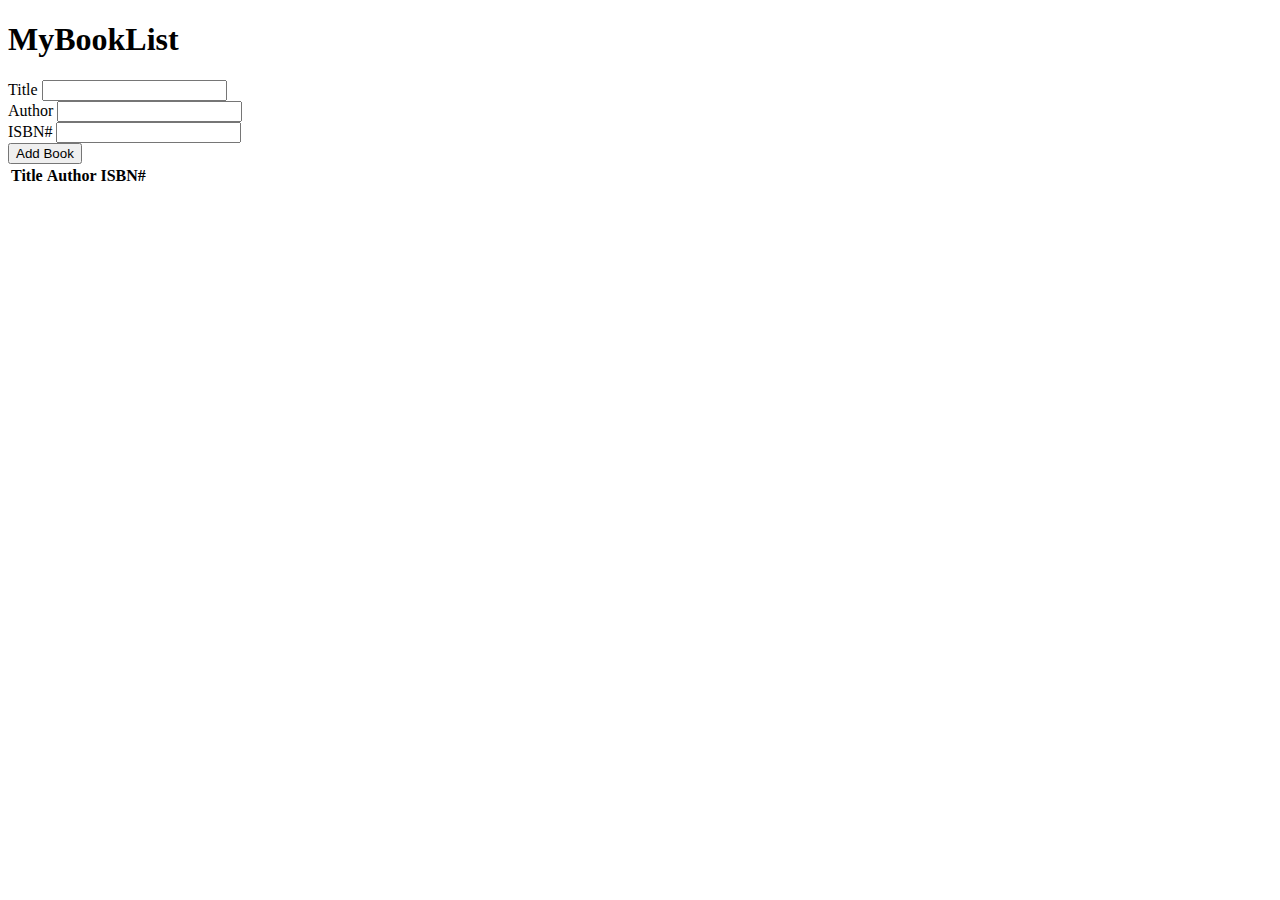
<file: booklist-app/index.html>
<!DOCTYPE html>
<html>
  <head>
    <title>BookList App</title>
    <link rel="stylesheet" href="https://bootswatch.com/4/yeti/bootstrap.min.css">
    <link rel="stylesheet" href="https://use.fontawesome.com/releases/v5.8.2/css/all.css"
      integrity="sha384-oS3vJWv+0UjzBfQzYUhtDYW+Pj2yciDJxpsK1OYPAYjqT085Qq/1cq5FLXAZQ7Ay" crossorigin="anonymous">
    <meta charset="UTF-8">
  </head>
  <body>
    <div class="container mt-4">
      <h1 class="display-4 text-center"> <i class="fas fa-book-open text-primary"></i> My<span class="text-primary">Book</span>List</h1>
      <form  id="book-form">
        <div class="form-group">
          <label for="title">Title</label>
          <input type="text" id="title" class="form-control">
        </div>
        <div class="form-group">
          <label for="author">Author</label>
          <input type="text" id="author" class="form-control">
        </div>
        <div class="form-group">
          <label for="isbn">ISBN#</label>
          <input type="text" id="isbn" class="form-control">
        </div>
        <input type="submit" value="Add Book" class="btn btn-primary btn-block">
      </form>
      <table class="table table-striped mt-5">
        <thead>
          <tr>
            <th>Title</th>
            <th>Author</th>
            <th>ISBN#</th>
            <th></th>
          </tr>
        </thead>
        <tbody id="book-list">

        </tbody>
      </table>
    </div>
    <script src="main.js"></script>
  </body>
</html>
</file>
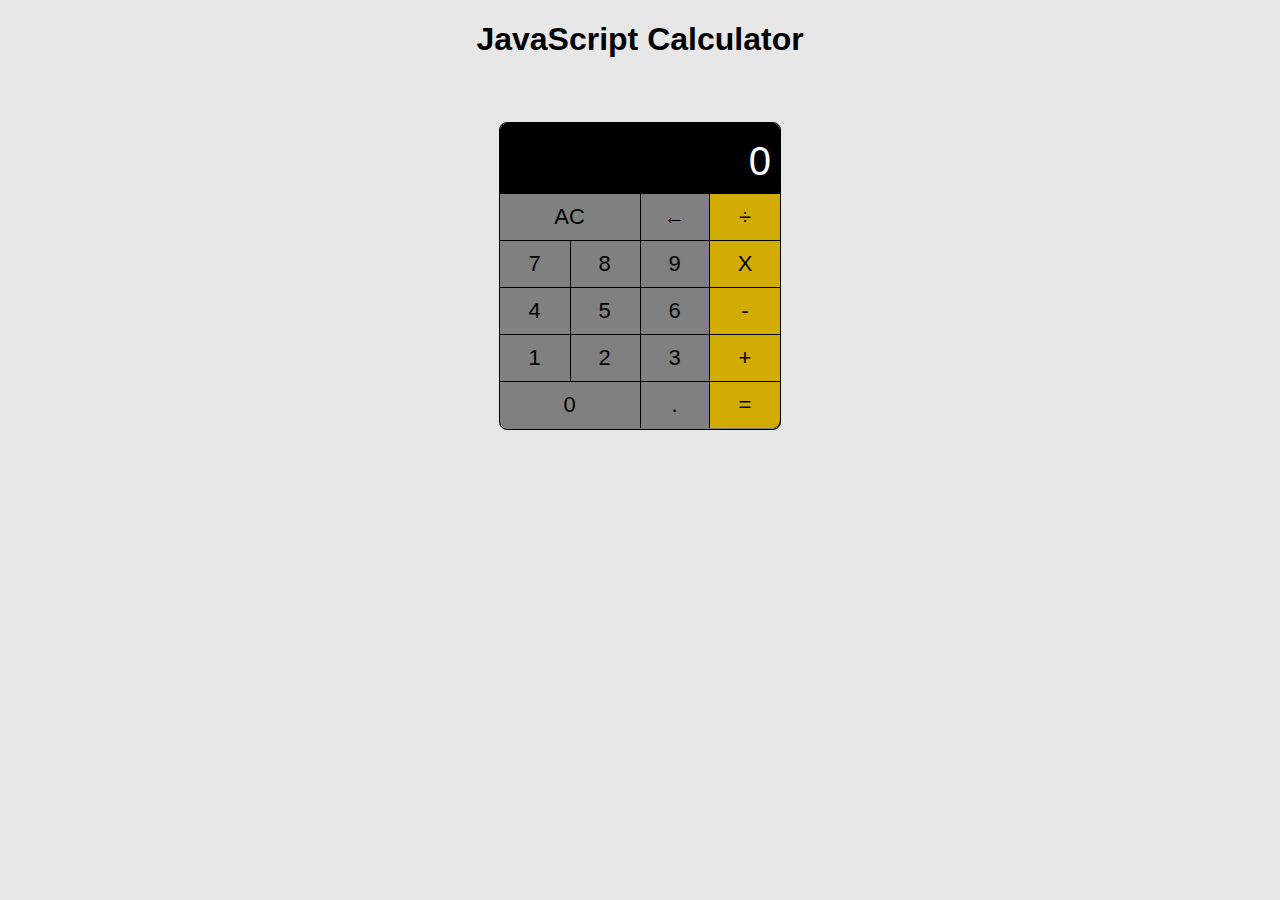
<file: calculator/index.html>
<!DOCTYPE html>
<html>
  <head>
    <title>JavaScript Calculator</title>
    <link rel="stylesheet" href="style.css">
    <meta charset="UTF-8">
  </head>
  <body>
    <h1 class="header">JavaScript Calculator</h1>
    <main class="main">
      <div class="row first">
        <div class="input">0</div>
      </div>
      <div class="row second">
        <div class="norm-btn btn clear-btn">AC</div>
        <div class="norm-btn btn del-btn">&larr;</div>
        <div class="opr-btn btn div-btn">&#247;</div>
      </div>
      <div class="row third">
        <div class="norm-btn btn num-btn seven-btn">7</div>
        <div class="norm-btn btn num-btn eight-btn">8</div>
        <div class="norm-btn btn num-btn nine-btn">9</div>
        <div class="opr-btn btn times-btn">X</div>
      </div>
      <div class="row fourth">
        <div class="norm-btn btn num-btn four-btn">4</div>
        <div class="norm-btn btn num-btn five-btn">5</div>
        <div class="norm-btn btn num-btn six-btn">6</div>
        <div class="opr-btn btn minus-btn">-</div>
      </div>
      <div class="row  fifth">
        <div class="norm-btn btn num-btn one-btn">1</div>
        <div class="norm-btn btn num-btn two-btn">2</div>
        <div class="norm-btn btn num-btn three-btn">3</div>
        <div class="opr-btn btn plus-btn">+</div>
      </div>
      <div class="row sixth">
        <div class="norm-btn btn num-btn zero-btn">0</div>
        <div class="norm-btn btn dec-btn">.</div>
        <div class="opr-btn btn equals-btn">=</div>
      </div>
    </main>

    <script src="main.js"></script>
  </body>
</html>
</file>
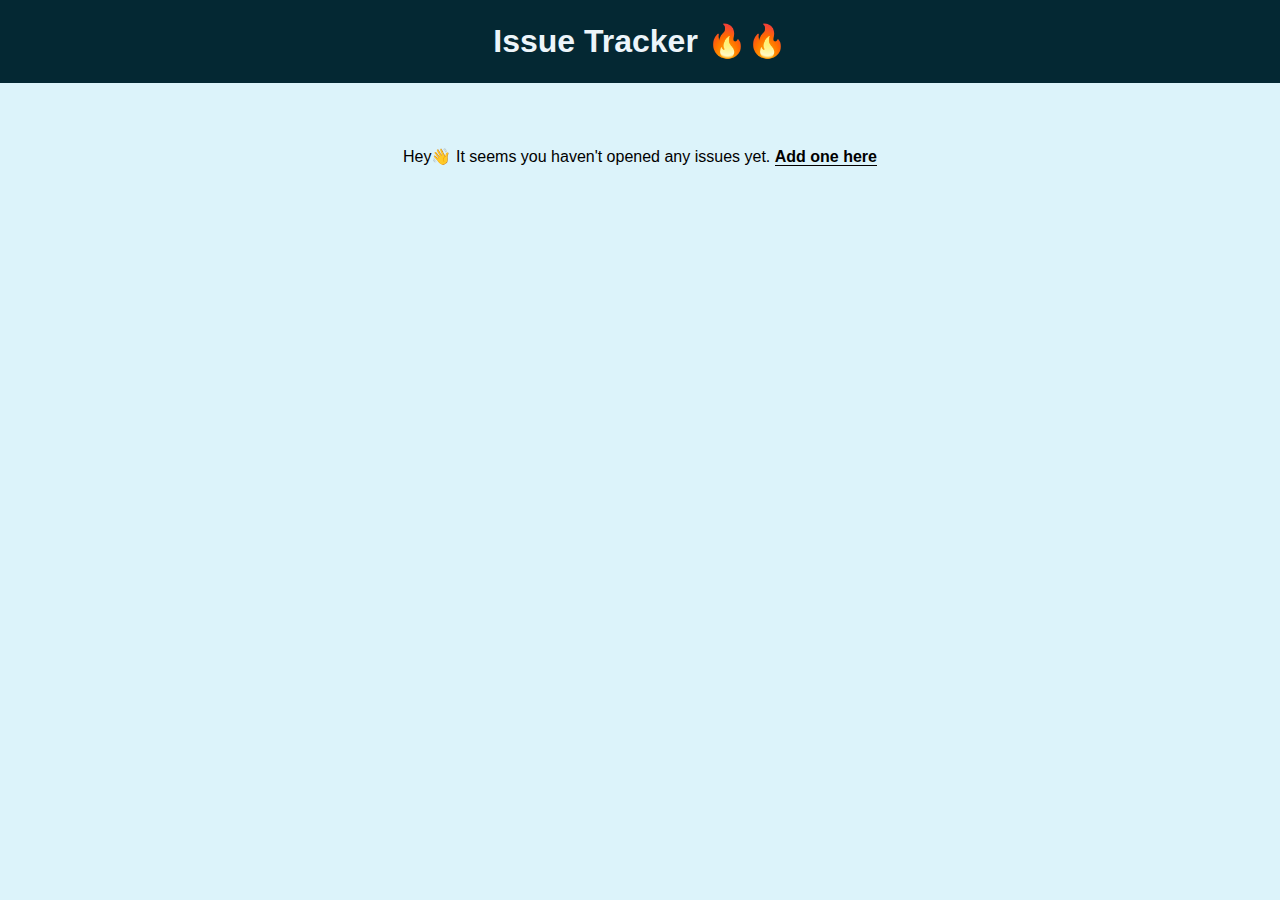
<file: Issue-tracker/index.html>
<!DOCTYPE html>
<html lang="en">
<head>
  <meta charset="UTF-8">
  <meta name="viewport" content="width=device-width, initial-scale=1.0">
  <meta http-equiv="X-UA-Compatible" content="ie=edge">
  <title>Issue Tracker</title>
  <link rel="stylesheet" href="style.css">
</head>
<body>
  <header class="header">
    <h1 class="main-heading center">Issue Tracker 🔥🔥</h1>
  </header>
  <main class="main">
    <div class="add-fresh-issue center">
      Hey👋 It seems you haven't opened any issues yet. <span class="add-one-here">Add one here</span> <!-- create a dialogue box on clicking 'add one here'-->
    </div>
    <div class="modal">
      <form class="form" name="addIssuesForm">
        <span class="close-button">&times;</span>
        <h2>Add a new issue</h2>
        <div class="form-section ">
          <label for="issue-title">Issue title: </label>
          <textarea type="text" id="issue-title" name="issue-title" placeholder="The title of your issue" maxlength="100" required></textarea>
        </div>
        <div class="form-section">
          <label for="description">Describe the issue: </label>
          <textarea id="description" name="description" placeholder="Describe the issue" required></textarea>
        </div>
        <div class="form-section">
          <label for="recommendation">Recommendation(s): </label>
          <textarea type="text" id="recommendation" name="recommendation" placeholder="Suggest ways to resolve the issue" required></textarea>
        </div>
        <input class="btn form-submit" type="submit" value="Submit">
      </form>
    </div>
    <ul class="issue-lists center">
      <li class="issue-count"><span style="color:red">&#x2716;</span> <span class="open"></span> Open &nbsp; &nbsp; &#10004; <span class="closed">0</span> closed</li>
    </ul>
    <button class="new-issue-button">New issue</button>
  </main>
  <footer class="footer"></footer>
  <script src="main.js"></script>
</body>
</html>
</file>
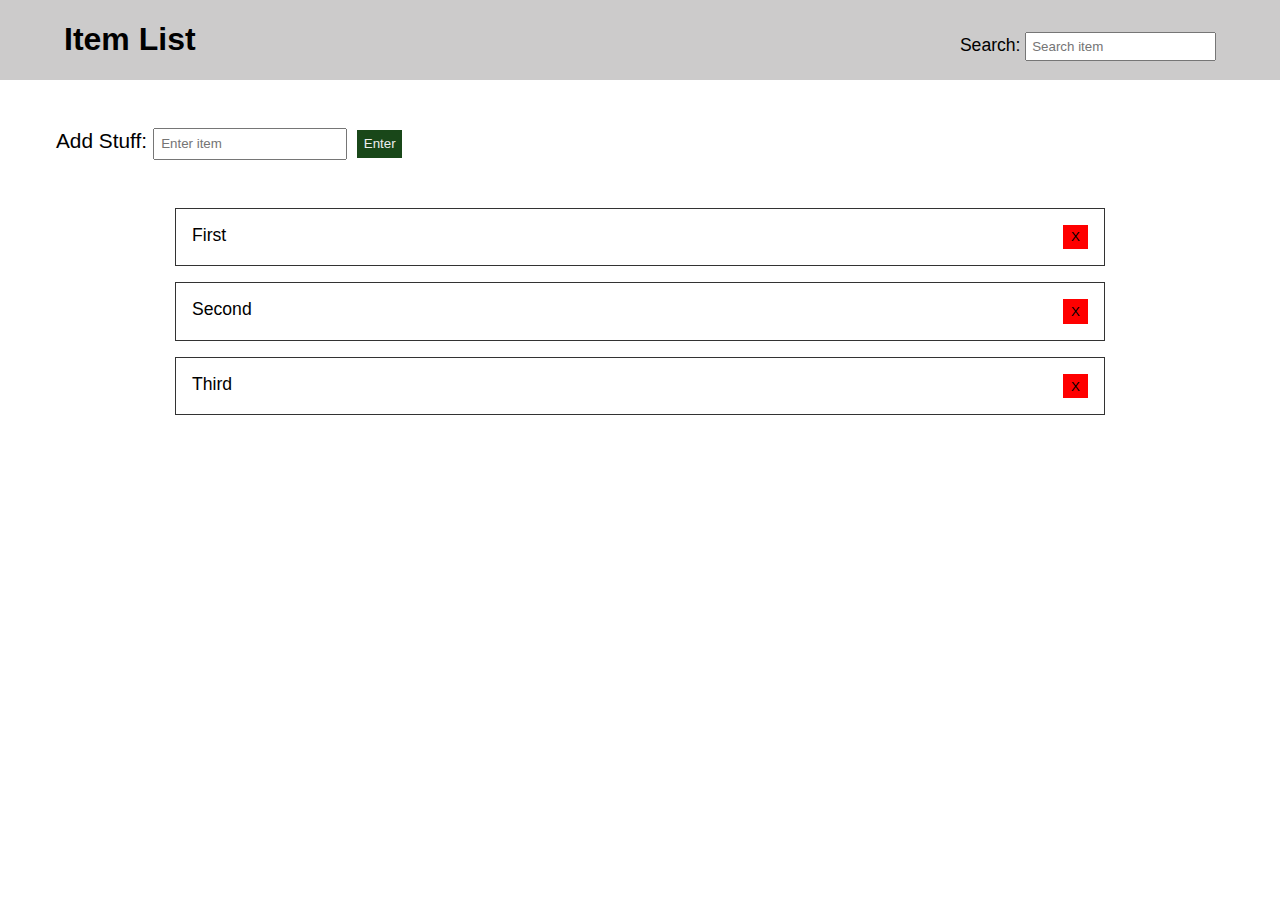
<file: Item-list/index.html>
<!DOCTYPE html>
<html lang="en">
  <head>
    <meta charset="UTF-8" />
    <meta name="viewport" content="width=device-width, initial-scale=1.0" />
    <meta http-equiv="X-UA-Compatible" content="ie=edge" />
    <title>Item List</title>
    <link rel="stylesheet" href="style.css">
  </head>
  <body>
    <header>
      <div class="first-header-div container">
      <h1>Item List</h1>
      <div class="for-search">
        <label for="search">Search: </label>
        <input type="text" name="search" id="search" placeholder="Search item"/>
      </div>
      </div>
    </header>
    <main>
      <form class="add-stuff">
        <label for="add">Add Stuff: </label>
        <input type="text" name="add" id="add" placeholder="Enter item">
        <button type="submit" class="enter">Enter</button>
      </form>
      <ul class="all-lists">
        <li class="item container">First <button class="btn">X</button></li>
        <li class="item container">Second <button class="btn">X</button></li>
        <li class="item container">Third<button class="btn">X</button></li>
      </ul>
    </main>
    <script src="main.js"></script>
  </body>
</html>
</file>
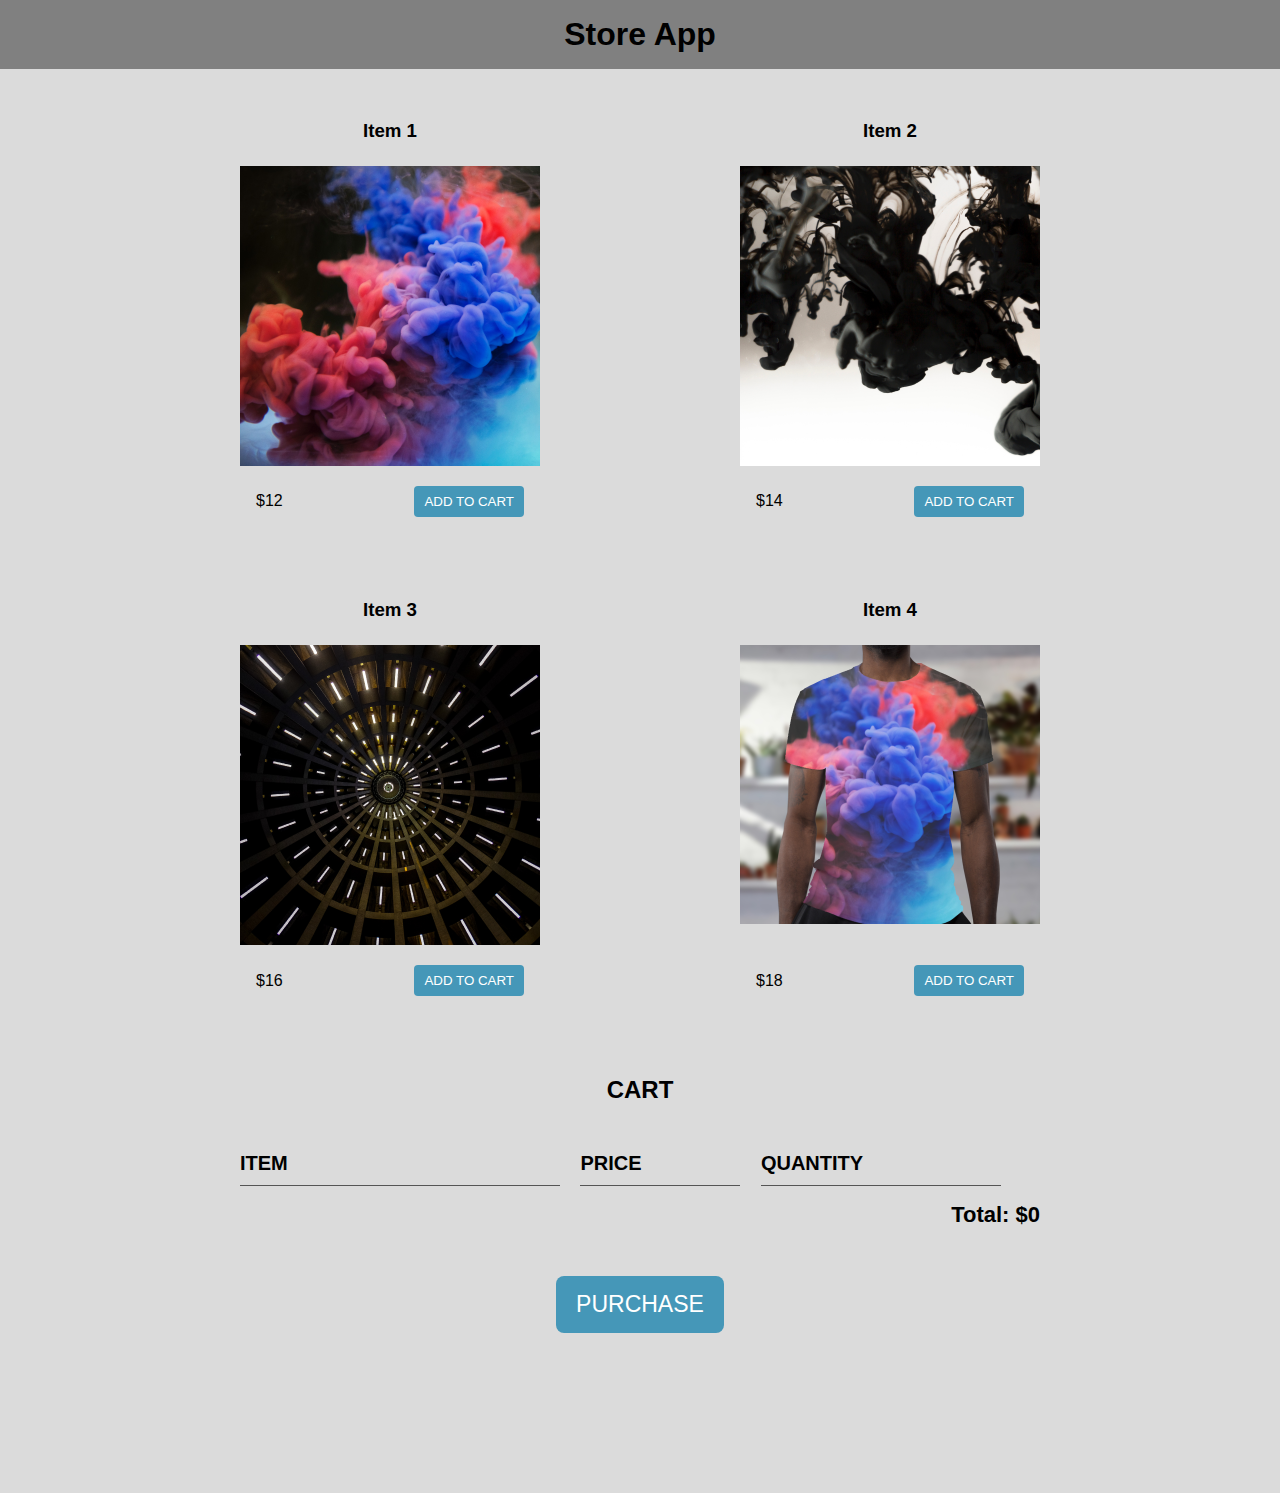
<file: store-app/index.html>
<!DOCTYPE html>
<html lang="en">
<head>
  <meta charset="UTF-8">
  <meta name="viewport" content="width=device-width, initial-scale=1.0">
  <meta http-equiv="X-UA-Compatible" content="ie=edge">
  <title>Store App</title>
  <link rel="stylesheet" href="style.css">
</head>
<body>
  <header>
    <h1 class="main-heading">Store App</h1>
  </header>
  <main>
    <section class="item">
      <h3 class="item-title">Item 1</h3>
      <img src="images/1.png" alt="">
      <div class="price-and-btn">
        <div class="item-price">$12</div>
        <div class="add-to-cart"><button class="btn add-to-cart-btn">Add to Cart</button></div>
      </div>
    </section>
    <section class="item">
      <h3 class="item-title">Item 2</h3>
      <img src="images/2.png" alt="">
        <div class="price-and-btn">
          <div class="item-price">$14</div>
          <div class="add-to-cart"><button class="btn add-to-cart-btn">Add to Cart</button></div>
        </div>
    </section>
    <section class="item">
      <h3 class="item-title">Item 3</h3>
      <img src="images/3.png" alt="">
      <div class="price-and-btn">
        <div class="item-price">$16</div>
        <div class="add-to-cart"><button class="btn add-to-cart-btn">Add to Cart</button></div>
      </div>
    </section>
    <section class="item">
      <h3 class="item-title">Item 4</h3>
      <img src="images/6.png" alt="">
      <div class="price-and-btn">
        <div class="item-price">$18</div>
        <div class="add-to-cart"><button class="btn add-to-cart-btn">Add to Cart</button></div>
      </div>
    </section>
  </main>
  <footer class="cart">
    <h2 class="footer-caption">CART</h2>
    <div class="cart-row">
      <span class="item-header cart-row-header">Item</span>
      <span class="price-header cart-row-header">Price</span>
      <span class="quantity-header cart-row-header">Quantity</span>
    </div>
  </footer>
  <div class="total">Total: $<span class="total-price">0</span></div>
  <button class="purchase">PURCHASE</button>
  <script src="main.js"></script>
</body>
</html>
</file>
<file: calculator/style.css>
body {
  font-family: Arial, Helvetica, sans-serif;
  background: rgb(231, 231, 231);
  /* Avoid highlighting and copying */
  -webkit-touch-callout: none; /* iOS Safari */
  -webkit-user-select: none; /* Safari */
  -khtml-user-select: none; /* Konqueror HTML */
  -moz-user-select: none; /* Firefox */
  -ms-user-select: none; /* Internet Explorer/Edge */
  user-select: none; /* Non-prefixed version, currently supported by Chrome and Opera */
}
.header {
  text-align: center;
  margin-bottom: 4rem;
}
.main {
  display: grid;
  grid-template-rows: 1.5fr 1fr 1fr 1fr 1fr 1fr;
  grid-template-columns: 1fr;
  border: 1px solid black;
  width: 280px;
  height: auto;
  justify-content: center;
  margin: 0 auto;
  border-radius: 8px;
  font-size: 22px;
  background: grey;
}
.row {
  border-bottom: 1px solid black;
  align-items: center;
  padding: 0;
  text-align: center;
}
.btn {
  cursor: pointer;
}
.row div {
  border-right: 1px solid black;
  padding: 10px;
  margin: -1px;
}
.first {
  background: black;
  color: white;
  border-top-left-radius: 8px;
  border-top-right-radius: 8px;
  text-align: right;
  justify-content: baseline;
}
.row .input{
  border-right: 0;
  align-self: flex-end;
  font-size: 40px;
}
.row:last-child {
  border-bottom: 0;
}
.opr-btn {
  background: rgb(211, 172, 1);
  border: 1px solid black;
}
.opr-btn:hover {
  background: rgb(122, 100, 2);
}
.first, .second, .third, .fourth, .fifth, .sixth {
  display: grid;
}
.second, .sixth {
  grid-template-rows: 1fr;
  grid-template-columns: 2fr 1fr 1fr;
}
.third, .fourth, .fifth {
  grid-template-rows: 1fr;
  grid-template-columns: repeat(4, 1fr);
}
.sixth {
  border-bottom-right-radius: 8px;
}
.equals-btn {
  border-bottom-right-radius: 8px;
  border-bottom: 0;
  border-top: 0;
}
.zero-btn {
  border-bottom-left-radius: 8px;
}
.norm-btn:hover {
  background: #333;
}
</file>
<file: Issue-tracker/style.css>
body {
  margin: 0;
  padding: 0;
  font-family: arial;
  background-color: rgb(220, 243, 250);
}

.header {
  padding: 1.4rem;
  background-color: rgb(4, 40, 51);
}

.main-heading {
  text-align: center;
  color: #edf5fa;
}

.center {
  margin: 0 auto;
}

.add-fresh-issue {
  text-align: center;
  margin-top: 4rem;
}

.add-one-here {
  border-bottom: 1px solid black;
  font-weight: bold;
  cursor: pointer;
}

.add-one-here:hover {
  color: red;
  border-color: red;
}

.modal {
  background-color: rgba(0, 0, 0, 0.5);
  position: fixed;
  left: 0;
  top: 0;
  z-index: 1;
  height: 100%;
  width: 100%;
  overflow: auto;
  display: none;
}

.form {
  margin: 0 auto;
  margin-top: 8.7rem;
  margin-bottom: 2rem;
  text-align: center;
  border: 1px solid black;
  border-radius: 12px;
  width: 650px;
  max-width: 80%;
  padding: 1rem;
  /* display: none; */
  background-color: white;
  /*left: 50%;
  transform: translate(-50%, -50%); */
  box-shadow: 0 5px 8px 0 rgba(0, 0, 0, 0.2), 0 10px 30px 0 rgba(0, 0, 0, 0.5);
  animation-name: modalOpen;
  animation-duration: 1s;
}

.form h2 {
  margin-bottom: 2.5rem;
  /* margin-top: -1.8rem; */
}

.form-section {
  margin-top: 1rem;
  margin-bottom: 1.3rem;
  display: grid;
  /* justify-content: center; */
  grid-template-columns: 1fr 2fr;
  grid-template-rows: 1fr;
  gap: 1.5rem;
}

.form-section textarea {
  width: 90%;
  font-family: arial;
  border-radius: 4px;
  font-size: 1rem;
}

.form-section textarea[id="issue-title"] {
  height: 50px;
}

.form-section textarea[id="description"] {
  height: 100px;
}

.form-section textarea[id="recommendation"] {
  height: 100px;
}

.form-section label {
  text-align: right;
  font-size: 18px;
}

.form-submit {
  padding: 0.5rem;
  cursor: pointer;
  background-color: rgb(4, 40, 51);
  border: 0;
  color: white;
}

.form-submit:hover {
  background-color: #000;
}

.close-button {
  display: inline-block;
  /* margin: 0 2rem 0 auto; */
  float: right;
  margin-top: 1rem;
  cursor: pointer;
  background-color: red;
  outline: none;
  border: 0;
  padding: 0.1rem 0.6rem;
  font-weight: bold;
  font-size: 1.6rem;
}

.close-button:hover {
  background-color: rgba(255, 0, 0, 0.8);
}

.issue-lists {
  /* margin: 0;
  padding: 0; */
  margin-top: 4rem;
  max-width: 80%;
  width: 900px;
  list-style: none;
}

.issue-count {
  font-size: 1.2rem;
  font-weight: bold;
  border: 1px solid rgb(150, 148, 148);
  padding: 1rem;
  padding-left: 1.5rem;
  background-color: rgb(188, 234, 248);
  display: none;
}

.new-issue {
  border: 1px solid rgb(150, 148, 148);
  border-top: 0;
  padding: 0.4rem;
  padding-left: 1.5rem;
  font-weight: bold;
  display: flex;
  justify-content: space-between;
  align-items: center;
}

.new-issue-button {
  float: right;
  margin-right: 3rem;
  display: none;
  margin-top: 4rem;
  margin-bottom: 4rem;
  padding: 0.7rem 1rem;
  background: green;
  color: white;
  font-weight: bold;
  border: 0;
  border-radius: 5px;
  outline: 0;
  cursor: pointer;
}

.new-issue-button:hover {
  background: rgb(0, 109, 0);
}

.close-btn, 
.delete-btn {
  padding: 0 0.5rem !important;
  color: white;
  border-radius: 4px;
  cursor: pointer;
  border: 0;
  float: right;
  height: 2rem;
}

.delete-btn {
  background: red;
  margin-left: 1.5rem;
  margin-right: 1.5rem;
}

.delete-btn:hover {
  background: rgb(124, 2, 2);
}

.close-btn {
  margin-left: auto;
  margin-right: 0;
  background: rgb(255, 174, 0);
}

.close-btn:hover {
  background: rgb(209, 171, 4);
}

.issue-content {
  background-color: rgba(0, 0, 0, 0.5);
  position: fixed;
  left: 0;
  top: 0;
  z-index: 1;
  height: 100%;
  width: 100%;
  overflow: auto;
}

.issue-content-inner {
  margin: 0 auto;
  margin-top: 8.7rem;
  margin-bottom: 2rem;
  border: 1px solid black;
  border-radius: 8px;
  height: auto;
  width: 80%;
  padding: 1rem;
  background-color: white;
  box-shadow: 0 5px 8px 0 rgba(0, 0, 0, 0.2),
  0 10px 30px 0 rgba(0, 0, 0, 0.5);
  animation-name: modalOpen;
  animation-duration: 1s;
}

.issue-header:hover {
  text-decoration: underline;
}

.issue-content-inner h1 {
  text-align: center;
  margin-top: 1rem;
  /* border-bottom: 1px solid #333; */
}



/* For modal animation */
@keyframes modalOpen {
  from{ opacity: 0 }
  to{ opacity: 1 }
}
</file>
<file: Item-list/style.css>
body {
  margin: 0;
  padding: 0;
  font-family: arial;
}

.first-header-div {
  margin: 0 auto;
  width: 90%
}
.all-lists {
  list-style-type: none;
  margin: 0;
  padding: 0;
  margin-top: 3rem;
}
.item {
  margin-left: auto;
  margin-right: auto;
  margin-bottom: 1rem;
  border: 1px solid #333;
  padding: 1rem;
  display: flex;
  font-size: 1.1rem;
  width: 70%;
}
header {
  background-color: rgb(204, 203, 203);
}
header .container {
  display: flex;
}
.for-search {
  margin-left: auto;
  margin-top: 2rem;
}
.for-search label {
  font-size: 1.1rem;
}
.for-search input {
  padding: 0.3rem;
}
.btn {
  margin-left: auto;
  padding: 0.3rem 0.5rem;
  cursor: pointer;
  background: red;
  border: 0;
}
.btn:hover {
  background: rgba(255, 0, 0, 0.8);
  color: #ccc;
}
.add-stuff {
  margin-top: 3rem;
  margin-left: 3.5rem;
}
.add-stuff label {
  font-size: 1.3rem;
}
.add-stuff input {
  padding: 0.4rem;
}
.enter {
  cursor: pointer;
  margin-left: 0.4rem;
  background: rgb(25, 71, 25);
  border: 0;
  color: rgb(238, 238, 238);
  padding: 0.4rem;
}
.enter:hover {
  color: black;
  background: rgb(8, 202, 8);
}
.filter {
  border: 2px solid red;
}
.normal {
  border: 1px solid #333;
}


@media only screen and (max-width: 540px) {
  header .container {
    flex-direction: column;
  }
  .for-search {
    margin: 0 auto;
    margin-bottom: 1rem;
  }
  header h1 {
    text-align: center;
    margin-left: auto;
    margin-right: auto;
  }
  .add-stuff {
    margin-left: auto;
    margin-right: auto;
    width: 80%;
    text-align: center;
  }
  .add-stuff label {
    font-size: 1rem;
  }
}
</file>
<file: store-app/style.css>
body {
  margin: 0;
  padding: 0;
  font-family: arial;
  background: #dbdbdb;
}

.main-heading {
  margin: 0 auto;
  margin-bottom: 2rem;
  text-align: center;
  padding: 1rem 0;
  background: grey;
}

main {
  display: grid;
  grid-template-rows: 1fr 1fr;
  grid-template-columns: 1fr 1fr;
  grid-row-gap: 3rem;
  justify-content: center;
  margin: 0 auto;
  width: 80%;
  max-width: 800px;
}

.item:nth-child(even) {
  justify-self: right;
}

.item:nth-child(odd) {
  justify-self: left;
}

.item-title {
  text-align: center;
  margin-bottom: 1.5rem;
}

.item-price {
  display: flex;
  justify-content: center;
  align-items: center;
}

.price-and-btn {
  display: flex;
  margin: 1rem;
}

.add-to-cart {
  margin: 0 0 0 auto;
}

.add-to-cart-btn,
.purchase {
  padding: 8px 10px;
  background: rgb(69, 151, 184);
  border: 0;
  color: white;
  text-transform: uppercase;
  border-radius: 4px;
  cursor: pointer;
}

.add-to-cart-btn:hover,
.purchase:hover {
  background: rgb(25, 98, 128);
}

.footer-caption {
  margin: 0 auto;
  margin-bottom: 3rem;
  text-align: center;
}

.cart {
  margin-top: 4rem;
}

.total {
  margin: 1rem auto 3rem auto;
  display: flex;
  justify-content: flex-end;
  font-size: 22px;
  font-weight: bold;
  width: 80%;
  max-width: 800px;
}

.purchase {
  margin: 1rem auto 10rem auto;
  display: block;
  padding: 15px 20px;
  font-size: 23px;
  border-radius: 8px;
}

.cart-row {
  margin: 0 auto;
  width: 90%;
  max-width: 800px;
}

.cart-row-content{
  display: inline-block;
  /* border-bottom: 1px solid #555; */
  padding-bottom: 10px;
}

.cart-row-header {
  display: inline-block;
  text-transform: uppercase;
  font-weight: bold;
  font-size: 20px;
  border-bottom: 1px solid #555;
  padding-bottom: 10px;
}

.item-header {
  width: 40%;
  margin-right: 1rem;
}

.cart-row-image {
  width: 40%;
  margin-right: 1rem;
}

.price-header {
  width: 20%;
  margin-right: 1rem;
} 

.cart-row-price {
  width: 20%;
  /* margin-right: 1rem; */
}

.quantity-header {
  width: 30%;
}

.cart-row-input {
  width: 30%;
}

.delete-btn {
  padding: 8px 10px;
  background: rgb(158, 38, 29);
  border: 0;
  color: white;
  border-radius: 4px;
  cursor: pointer;
  margin-left: 5rem;
}

.delete-btn:hover {
  background: rgb(94, 10, 4);
}

.flex-cart {
  display: flex;
  justify-content: left;
  align-items: center;
}
</file>
